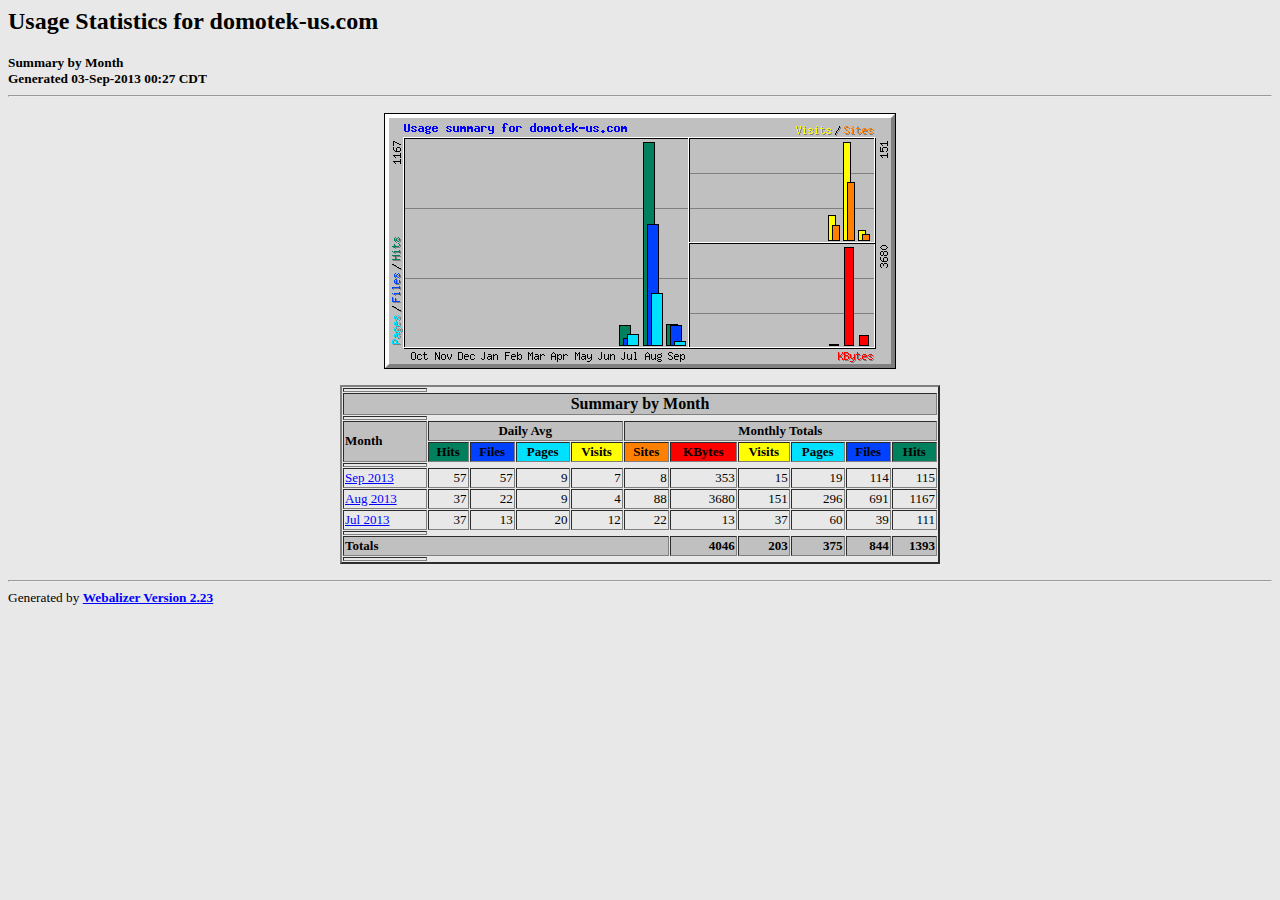
<file: tmp/webalizer/index.html>
<!DOCTYPE HTML PUBLIC "-//W3C//DTD HTML 4.0 Transitional//EN">

<!-- Generated by The Webalizer  Ver. 2.23-05 -->
<!--                                          -->
<!-- Copyright 1997-2011  Bradford L. Barrett -->
<!--                                          -->
<!-- Distributed under the GNU GPL  Version 2 -->
<!--        Full text may be found at:        -->
<!--         http://www.webalizer.org         -->
<!--                                          -->
<!--  Give the power back to the programmers  -->
<!--   Support the Free Software Foundation   -->
<!--           (http://www.fsf.org)           -->
<!--                                          -->
<!-- *** Generated: 03-Sep-2013 00:27 CDT *** -->

<HTML lang="en">
<HEAD>
 <TITLE>Usage Statistics for domotek-us.com - Summary by Month</TITLE>
</HEAD>

<BODY BGCOLOR="#E8E8E8" TEXT="#000000" LINK="#0000FF" VLINK="#FF0000">
<H2>Usage Statistics for domotek-us.com</H2>
<SMALL><STRONG>
Summary by Month<BR>
Generated 03-Sep-2013 00:27 CDT<BR>
</STRONG></SMALL>
<CENTER>
<HR>
<P>
<IMG SRC="usage.png" ALT="Usage summary for domotek-us.com" HEIGHT=256 WIDTH=512><P>
<TABLE WIDTH=600 BORDER=2 CELLSPACING=1 CELLPADDING=1>
<TR><TH HEIGHT=4></TH></TR>
<TR><TH COLSPAN=11 BGCOLOR="#C0C0C0" ALIGN=center>Summary by Month</TH></TR>
<TR><TH HEIGHT=4></TH></TR>
<TR><TH ALIGN=left ROWSPAN=2 BGCOLOR="#C0C0C0"><FONT SIZE="-1">Month</FONT></TH>
<TH ALIGN=center COLSPAN=4 BGCOLOR="#C0C0C0"><FONT SIZE="-1">Daily Avg</FONT></TH>
<TH ALIGN=center COLSPAN=6 BGCOLOR="#C0C0C0"><FONT SIZE="-1">Monthly Totals</FONT></TH></TR>
<TR><TH ALIGN=center BGCOLOR="#00805c"><FONT SIZE="-1">Hits</FONT></TH>
<TH ALIGN=center BGCOLOR="#0040ff"><FONT SIZE="-1">Files</FONT></TH>
<TH ALIGN=center BGCOLOR="#00e0ff"><FONT SIZE="-1">Pages</FONT></TH>
<TH ALIGN=center BGCOLOR="#ffff00"><FONT SIZE="-1">Visits</FONT></TH>
<TH ALIGN=center BGCOLOR="#ff8000"><FONT SIZE="-1">Sites</FONT></TH>
<TH ALIGN=center BGCOLOR="#ff0000"><FONT SIZE="-1">KBytes</FONT></TH>
<TH ALIGN=center BGCOLOR="#ffff00"><FONT SIZE="-1">Visits</FONT></TH>
<TH ALIGN=center BGCOLOR="#00e0ff"><FONT SIZE="-1">Pages</FONT></TH>
<TH ALIGN=center BGCOLOR="#0040ff"><FONT SIZE="-1">Files</FONT></TH>
<TH ALIGN=center BGCOLOR="#00805c"><FONT SIZE="-1">Hits</FONT></TH></TR>
<TR><TH HEIGHT=4></TH></TR>
<TR><TD NOWRAP><A HREF="usage_201309.html"><FONT SIZE="-1">Sep 2013</FONT></A></TD>
<TD ALIGN=right><FONT SIZE="-1">57</FONT></TD>
<TD ALIGN=right><FONT SIZE="-1">57</FONT></TD>
<TD ALIGN=right><FONT SIZE="-1">9</FONT></TD>
<TD ALIGN=right><FONT SIZE="-1">7</FONT></TD>
<TD ALIGN=right><FONT SIZE="-1">8</FONT></TD>
<TD ALIGN=right><FONT SIZE="-1">353</FONT></TD>
<TD ALIGN=right><FONT SIZE="-1">15</FONT></TD>
<TD ALIGN=right><FONT SIZE="-1">19</FONT></TD>
<TD ALIGN=right><FONT SIZE="-1">114</FONT></TD>
<TD ALIGN=right><FONT SIZE="-1">115</FONT></TD></TR>
<TR><TD NOWRAP><A HREF="usage_201308.html"><FONT SIZE="-1">Aug 2013</FONT></A></TD>
<TD ALIGN=right><FONT SIZE="-1">37</FONT></TD>
<TD ALIGN=right><FONT SIZE="-1">22</FONT></TD>
<TD ALIGN=right><FONT SIZE="-1">9</FONT></TD>
<TD ALIGN=right><FONT SIZE="-1">4</FONT></TD>
<TD ALIGN=right><FONT SIZE="-1">88</FONT></TD>
<TD ALIGN=right><FONT SIZE="-1">3680</FONT></TD>
<TD ALIGN=right><FONT SIZE="-1">151</FONT></TD>
<TD ALIGN=right><FONT SIZE="-1">296</FONT></TD>
<TD ALIGN=right><FONT SIZE="-1">691</FONT></TD>
<TD ALIGN=right><FONT SIZE="-1">1167</FONT></TD></TR>
<TR><TD NOWRAP><A HREF="usage_201307.html"><FONT SIZE="-1">Jul 2013</FONT></A></TD>
<TD ALIGN=right><FONT SIZE="-1">37</FONT></TD>
<TD ALIGN=right><FONT SIZE="-1">13</FONT></TD>
<TD ALIGN=right><FONT SIZE="-1">20</FONT></TD>
<TD ALIGN=right><FONT SIZE="-1">12</FONT></TD>
<TD ALIGN=right><FONT SIZE="-1">22</FONT></TD>
<TD ALIGN=right><FONT SIZE="-1">13</FONT></TD>
<TD ALIGN=right><FONT SIZE="-1">37</FONT></TD>
<TD ALIGN=right><FONT SIZE="-1">60</FONT></TD>
<TD ALIGN=right><FONT SIZE="-1">39</FONT></TD>
<TD ALIGN=right><FONT SIZE="-1">111</FONT></TD></TR>
<TR><TH HEIGHT=4></TH></TR>
<TR><TH BGCOLOR="#C0C0C0" COLSPAN=6 ALIGN=left><FONT SIZE="-1">Totals</FONT></TH>
<TH BGCOLOR="#C0C0C0" ALIGN=right><FONT SIZE="-1">4046</FONT></TH>
<TH BGCOLOR="#C0C0C0" ALIGN=right><FONT SIZE="-1">203</FONT></TH>
<TH BGCOLOR="#C0C0C0" ALIGN=right><FONT SIZE="-1">375</FONT></TH>
<TH BGCOLOR="#C0C0C0" ALIGN=right><FONT SIZE="-1">844</FONT></TH>
<TH BGCOLOR="#C0C0C0" ALIGN=right><FONT SIZE="-1">1393</FONT></TH></TR>
<TR><TH HEIGHT=4></TH></TR>
</TABLE>
</CENTER>
<P>
<HR>
<TABLE WIDTH="100%" CELLPADDING=0 CELLSPACING=0 BORDER=0>
<TR>
<TD ALIGN=left VALIGN=top>
<SMALL>Generated by
<A HREF="http://www.webalizer.org/"><STRONG>Webalizer Version 2.23</STRONG></A>
</SMALL>
</TD>
</TR>
</TABLE>

<!-- Webalizer Version 2.23-05 (Mod: 14-Apr-2011) -->

</BODY>
</HTML>
</file>
